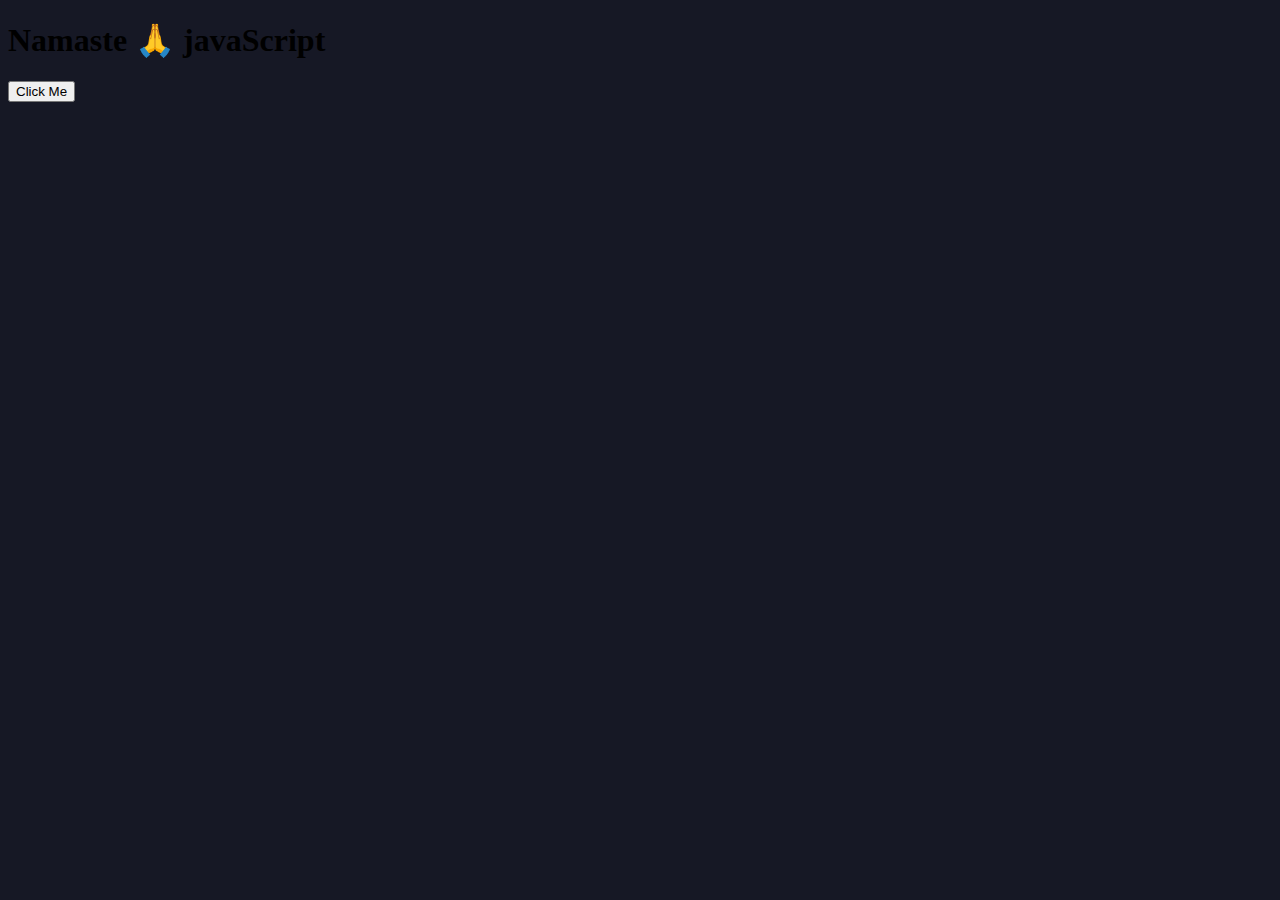
<file: namste_javasript/index.html>
<!DOCTYPE html>
<html lang="en">
<head>
    <meta charset="UTF-8">
    <meta name="viewport" content="width=device-width, initial-scale=1.0">
    <title>JavaScrip Practice</title>
</head>
<body style="background-color: rgb(22, 24, 37);">
    <h1 id="heading"> Namaste 🙏 javaScript</h1>
    <button id="clickMe">Click Me</button>
</body>
<script src="promise_api.js"></script>
</html>
</file>
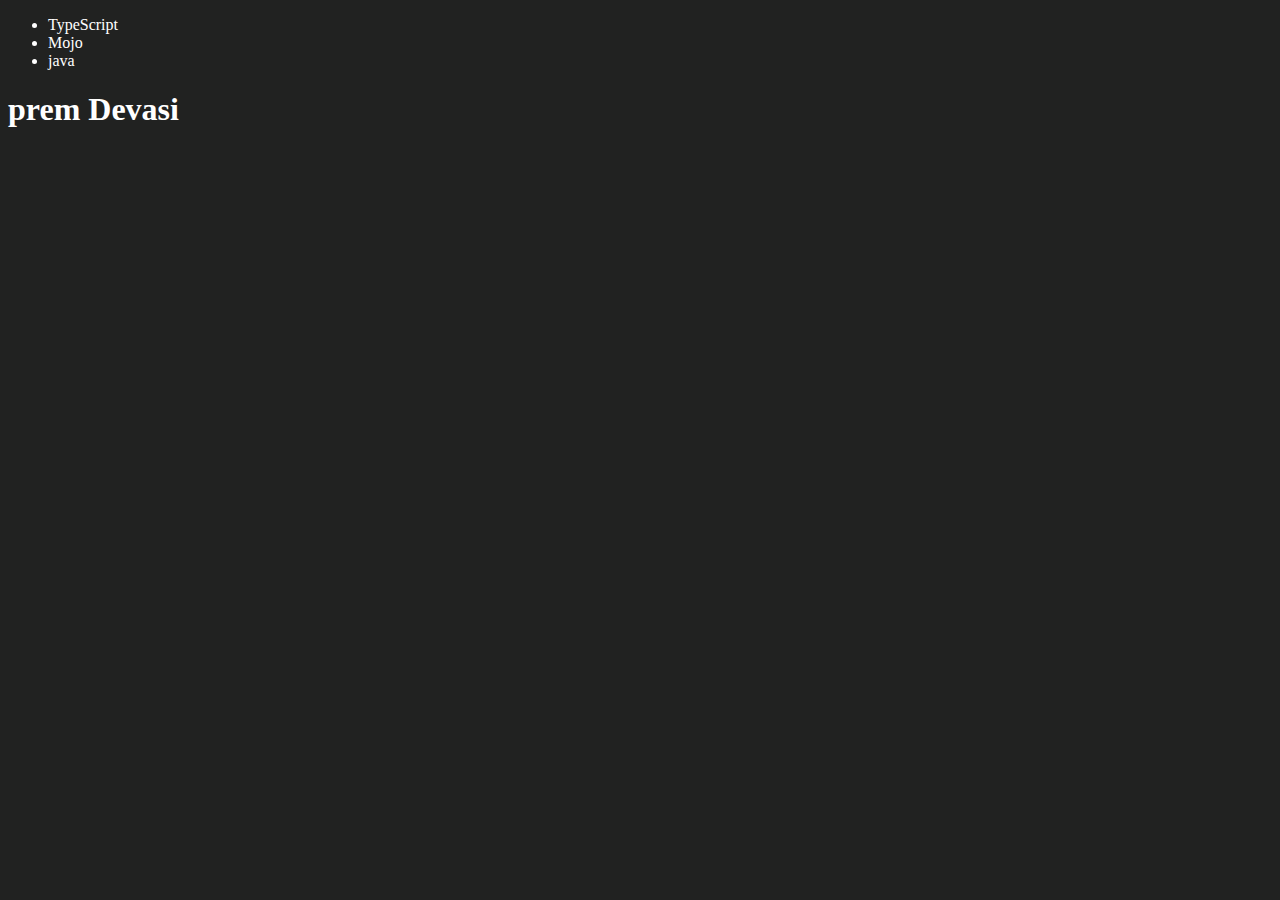
<file: 06_Dom/four.html>
<!DOCTYPE html>
<html lang="en">
<head>
    <meta charset="UTF-8">
    <meta name="viewport" content="width=device-width, initial-scale=1.0">
    <title>Chai aur Code | Dom</title>
</head>
<body style="background-color: #212221; color: #fff;">
    <ul class="language">
        <li>JavaScript</li>
    </ul>
    <div class="box">

    </div>
</body>
<script>
    function addlanguage(langName){//es trike se ham ek function create karke element ko add kar sakte he
     const li = document.createElement('li')
     li.innerHTML= `${langName}`
    document.querySelector('.language').appendChild(li)
    }
    addlanguage("python")
    addlanguage("java")

    function  addInDiv(titel){
     const h1 = document.createElement('h1')
     h1.innerHTML = titel
     document.querySelector('.box').appendChild(h1)
    }
    addInDiv("prem Devasi")


    //ye ek opatmize trika he kisi element ko creat karke append karneka
    function addOptiLanguage(langName){
     const li = document.createElement('li')
     li.append(document.createTextNode(langName))
     document.querySelector('.language').appendChild(li)
    }
    addOptiLanguage('golang')

    //Edit
   const secondlang =   document.querySelector("li:nth-child(2)")
   //secondlang.innerHTML = "Mojo"//this is not optmize way
   const newli = document.createElement('li')
   newli.textContent = "Mojo"
   secondlang.replaceWith(newli)

  //edit
  const firstLang = document.querySelector("li:first-child")
  firstLang.outerHTML = '<li>TypeScript</li>'

  //remove
  const lastlang = document.querySelector("li:last-child")
  lastlang.remove()
   </script>
</html>
</file>
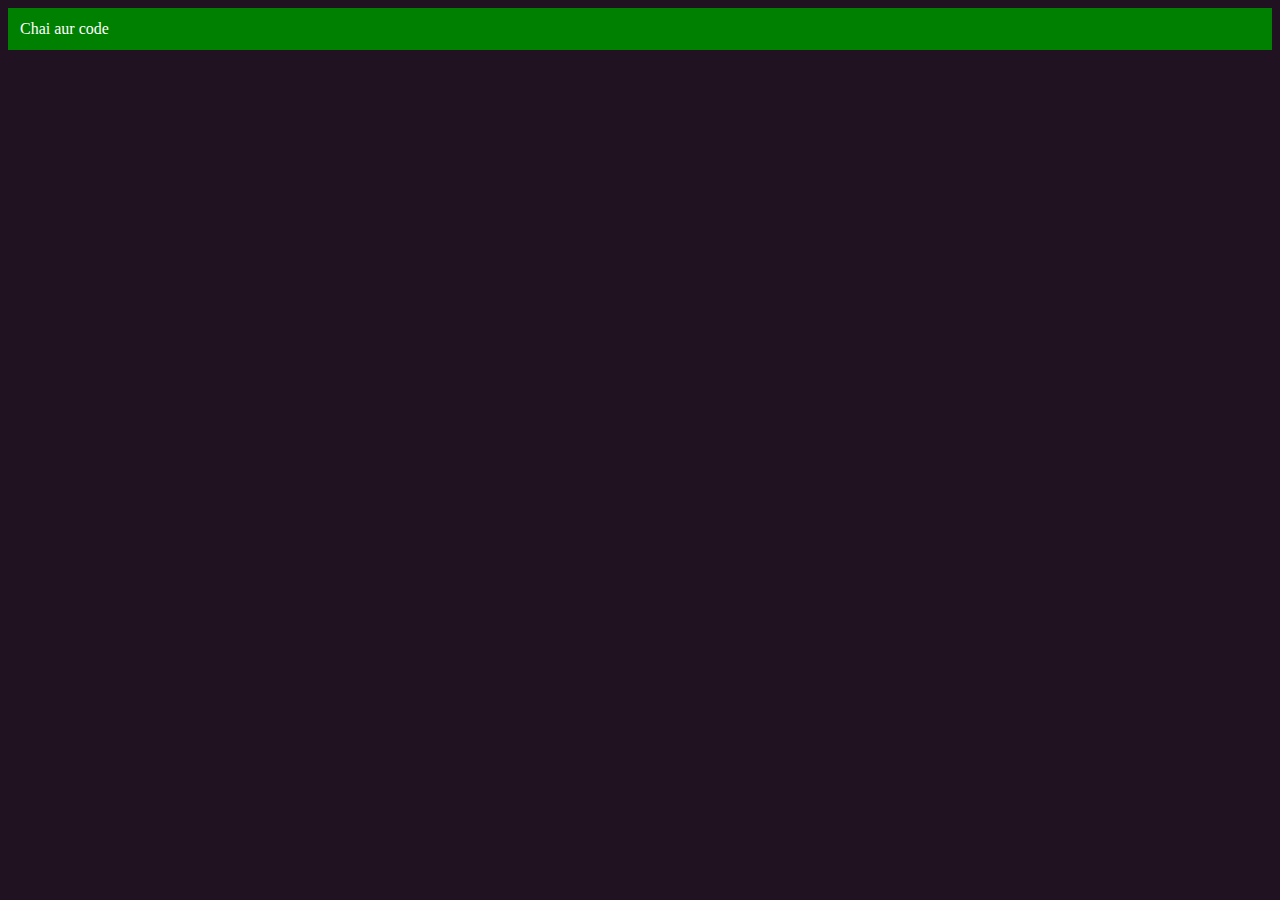
<file: 06_Dom/three.html>
<!DOCTYPE html>
<html lang="en">
<head>
    <meta charset="UTF-8">
    <meta name="viewport" content="width=device-width, initial-scale=1.0">
    <title>Chai aur Code</title>
</head>
<body style="background-color: #211221; color: #fff;">
    
</body>

<script>
 const div =   document.createElement('div')//es trike se se hsm Element ya Attribute creat kar sakte he
 console.log(div);
 div.className = "main"
 div.id = Math.round(Math.random()*10+1)
 div.setAttribute("title", "generated titel")
 div.style.backgroundColor = "green"
 div.style.padding = "12px"
//div.innerText = "Chai aur Code"


 const addText =  document.createTextNode("Chai aur code")
 div.appendChild(addText)
document.body.appendChild(div)

</script>
</html>
</file>
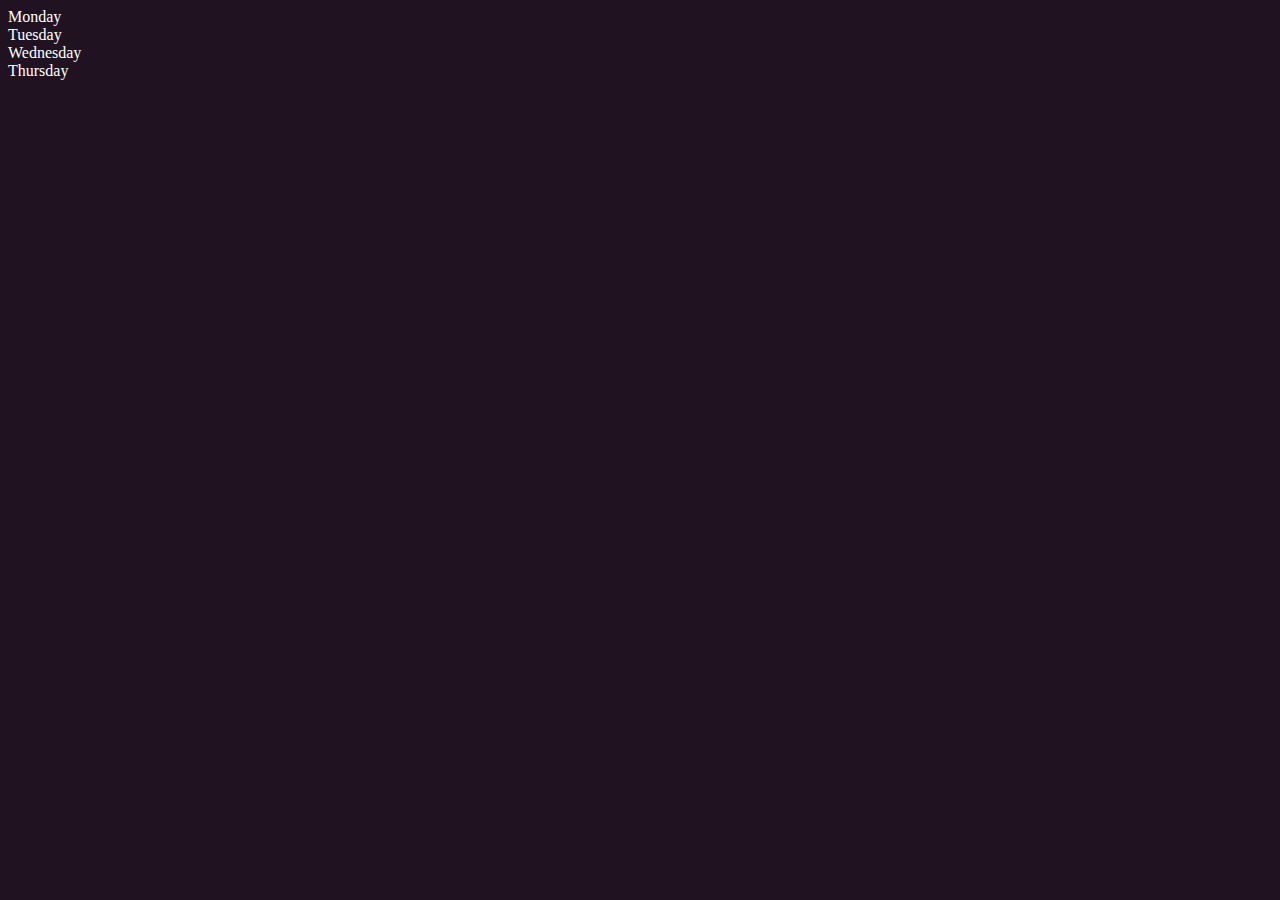
<file: 06_Dom/two.html>
<!DOCTYPE html>
<html lang="en">
<head>
    <meta charset="UTF-8">
    <meta name="viewport" content="width=device-width, initial-scale=1.0">
    <title>Dom | Chai aur Code</title>
</head>
<body style="background-color: #211221; color: #fff;">
    <div class="parent">
        <div class="day">Monday</div>
        <div class="day">Tuesday</div>
        <div class="day">Wednesday</div>
        <div class="day">Thursday</div>
    </div>
</body>

<script>
   const parent =  document.querySelector('.parent')
//    console.log(parent);
//    console.log(parent.children);//children ka use karke aap kisi bhi class ke children nikal sakte he
//    console.log(parent.children[0].innerHTML);
//    for (let i = 0; i < parent.children.length; i++) {
//     const element = parent.children[i].innerHTML;
//     console.log(element);
//    }
//    parent.children[1].style.color = "orange"
//    console.log(parent.firstElementChild);
//    console.log(parent.lastElementChild);

   const dayOne =  document.querySelector('.day')
//    console.log(dayOne);
//    console.log(dayOne.parentElement);//children se parent par ja sakte he
//    console.log(dayOne.nextElementSibling);


   console.log("NODES", parent.childNodes);
</script>
</html>
</file>
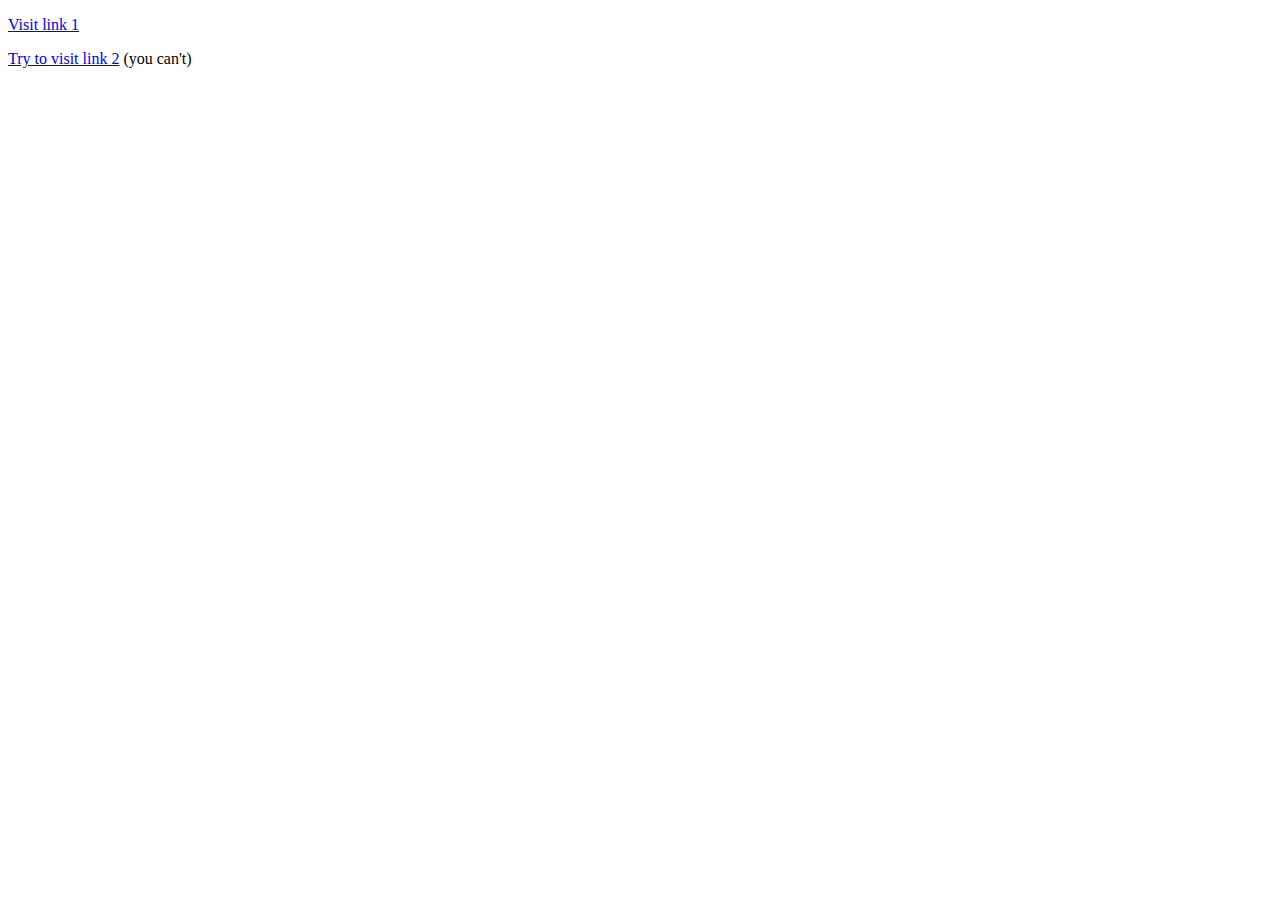
<file: 8_events/defaultPrevented.html>
<!DOCTYPE html>
<html lang="en">
<head>
    <meta charset="UTF-8">
    <meta name="viewport" content="width=device-width, initial-scale=1.0">
    <title>Document</title>
</head>
<body>
    <p><a id="link1" href="#link1">Visit link 1</a></p>
<p><a id="link2" href="#link2">Try to visit link 2</a> (you can't)</p>
<p id="log"></p>
</body>
<script>
//ham kisi link ko click kare or vah link khulni nhi chaye to ham defaultPrevented ka use kar sakte he


    function stopLink(event) {
  event.preventDefault();
}

function logClick(event) {
  const log = document.getElementById("log");

  if (event.target.tagName === "A") {
    log.innerText = event.defaultPrevented
      ? `Sorry, but you cannot visit this link!\n${log.innerText}`
      : `Visiting link…\n${log.innerText}`;
  }
}

const a = document.getElementById("link2");
a.addEventListener("click", stopLink);
document.addEventListener("click", logClick);
</script>
</html>
</file>
